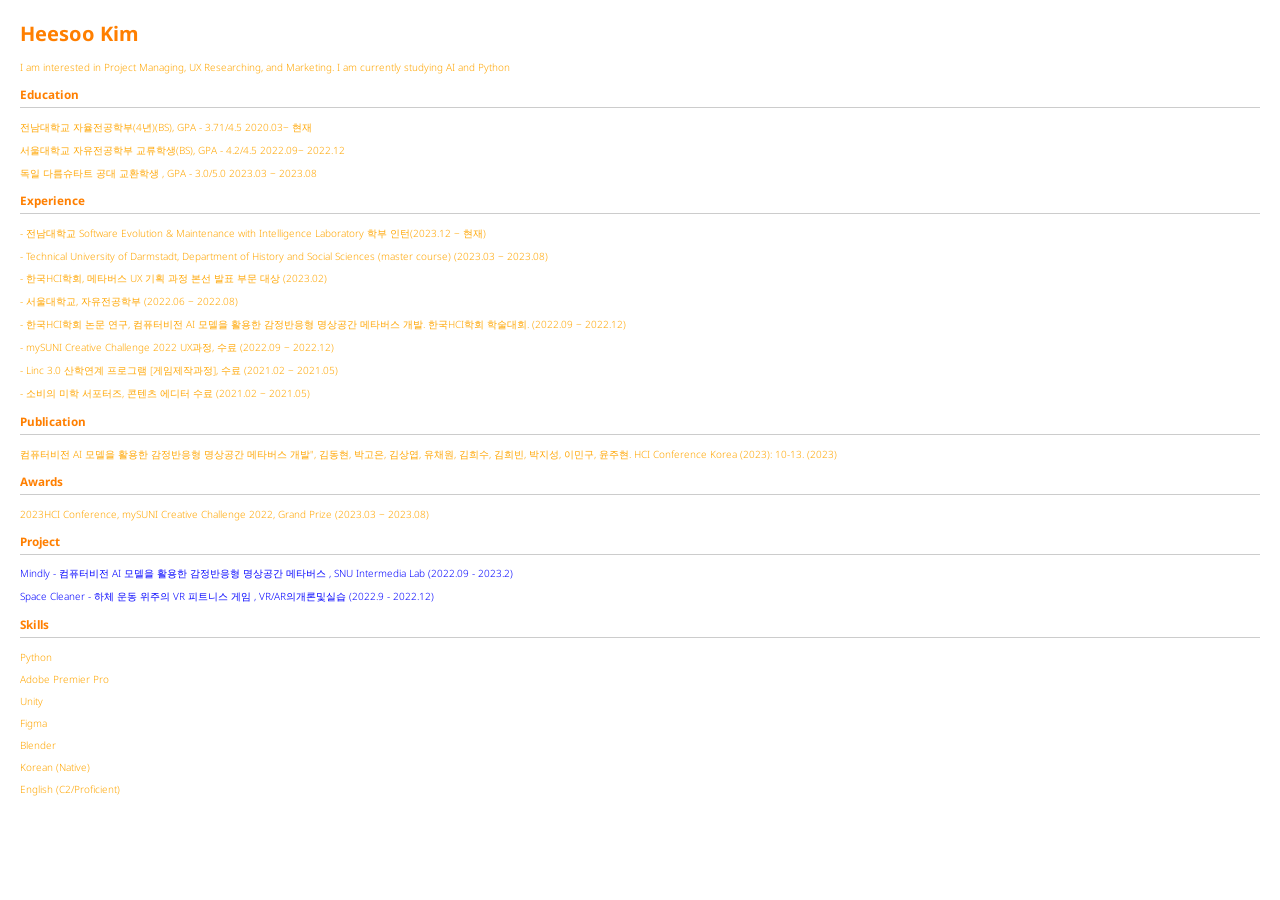
<file: index.html>
<!DOCTYPE html>
<html lang="en">
<head>
    <meta charset="UTF-8">
    <meta name="viewport" content="width=device-width, initial-scale=1.0">
    <title>Heesoo Kim - My Resume</title>
    <link rel="stylesheet" href="./static/css/styles.css" />
    <link rel="stylesheet" href="https://fonts.googleapis.com/css2?family=Noto+Sans:wght@300;400&display=swap">

    <style>
        /* 초기에는 숨겨진 상태 */
        .hidden {
            display: none;
        }
        /* 프로젝트 제목에 커서를 포인터로 변경하여 클릭 가능하게 함 */
        .project-title {
            cursor: pointer;
            color: blue; /* 링크처럼 파란색으로 표시 */
        }
    </style>

    </head>
<body>
    <div class="container">
        <div class="left-section">
            <h1>Heesoo Kim</h1>
            <p>I am interested in Project Managing, UX Researching, and Marketing. I am currently studying AI and Python</p>
        </div>
    </div>
    <h3>Education</h3>
    <ul>
        
        <li>
            전남대학교 자율전공학부(4년)(BS), GPA - 3.71/4.5
            <span class="right-align">2020.03~ 현재</span>
        </li>
        
        <li>
            서울대학교 자유전공학부 교류학생(BS), GPA - 4.2/4.5
            <span class="right-align">2022.09~ 2022.12</span>
        </li>
        
        <li>
            독일 다름슈타트 공대 교환학생 , GPA - 3.0/5.0
            <span class="right-align">2023.03 ~ 2023.08</span>
        </li>
        
    </ul>

    <h3>Experience</h3>
    <ul>
        <li>- 전남대학교 Software Evolution & Maintenance with Intelligence Laboratory 학부 인턴(2023.12 ~ 현재)</li>
        <li>- Technical University of Darmstadt, Department of History and Social Sciences (master course) (2023.03 ~ 2023.08)</li>
        
        <li>- 한국HCI학회, 메타버스 UX 기획 과정 본선 발표 부문 대상 (2023.02)</li>
        
        <li>- 서울대학교, 자유전공학부 (2022.06 ~ 2022.08)</li>
        
        <li>- 한국HCI학회 논문 연구, 컴퓨터비전 AI 모델을 활용한 감정반응형 명상공간 메타버스 개발. 한국HCI학회 학술대회. (2022.09 ~ 2022.12)</li>
        
        <li>- mySUNI Creative Challenge 2022 UX과정, 수료 (2022.09 ~ 2022.12)</li>
        
        <li>- Linc 3.0 산학연계 프로그램 [게임제작과정], 수료 (2021.02 ~ 2021.05)</li>
        
        <li>- 소비의 미학 서포터즈, 콘텐츠 에디터 수료 (2021.02 ~ 2021.05)</li>
        
    </ul>

    <h3>Publication</h3>
    <ul>
        
        <li>컴퓨터비전 AI 모델을 활용한 감정반응형 명상공간 메타버스 개발&#34;, 김동현, 박고은, 김상엽, 유채원, 김희수, 김희빈, 박지성, 이민구, 윤주현.  HCI Conference Korea (2023): 10-13. (2023)</li>
        
    </ul>

    <h3>Awards</h3>
    <ul>
        
        <li>2023HCI Conference,  mySUNI Creative Challenge 2022, Grand Prize (2023.03 ~ 2023.08)</li>
        
    </ul>

    <h3>Project</h3>
    <ul>
        
        <li>
            <!-- 클릭 시 toggleProjectDetails 함수 호출 -->
            <span class="project-title" onclick="toggleProjectDetails('Mindly - 컴퓨터비전 AI 모델을 활용한 감정반응형 명상공간 메타버스 ')">Mindly - 컴퓨터비전 AI 모델을 활용한 감정반응형 명상공간 메타버스 , SNU Intermedia Lab (2022.09 - 2023.2)</span>
            <!-- 프로젝트 내용 -->
            <div id="Mindly - 컴퓨터비전 AI 모델을 활용한 감정반응형 명상공간 메타버스 " class="hidden">
                <p>SNU Intermedia Lab (2022.09 - 2023.2)</p>
                <iframe width="560" height="315" src="https://www.youtube.com/watch?v=C8zjVwjON1c" frameborder="0" allowfullscreen></iframe>
                <p>Details about the project.</p>
            </div>
        </li>
        
        <li>
            <!-- 클릭 시 toggleProjectDetails 함수 호출 -->
            <span class="project-title" onclick="toggleProjectDetails('Space Cleaner -  하체 운동 위주의 VR 피트니스 게임 ')">Space Cleaner -  하체 운동 위주의 VR 피트니스 게임 , VR/AR의개론및실습 (2022.9 - 2022.12)</span>
            <!-- 프로젝트 내용 -->
            <div id="Space Cleaner -  하체 운동 위주의 VR 피트니스 게임 " class="hidden">
                <p>VR/AR의개론및실습 (2022.9 - 2022.12)</p>
                <iframe width="560" height="315" src="https://www.youtube.com/watch?v=5TlNbF5YO0U" frameborder="0" allowfullscreen></iframe>
                <p>Details about the project.</p>
            </div>
        </li>
        
    </ul>

    <div class="right-section">
        <h3>Skills</h3>
        <ul class="skills">
            
            <li>Python</li>
            
            <li>Adobe Premier Pro</li>
            
            <li>Unity</li>
            
            <li>Figma</li>
            
            <li>Blender</li>
            
            <li>Korean (Native)</li>

            <li>English (C2/Proficient)</li>

            
        </ul>
    </div>

    <script>
        function toggleProjectDetails(projectTitle) {
            var projectContent = document.getElementById(projectTitle);
            // classList.toggle은 클래스를 추가하거나 제거합니다.
            projectContent.classList.toggle('hidden');
        }
    </script>

</body>
</html>
</file>
<file: static/css/styles.css>
/* static/css/styles.css */

body {
    font-family: 'Noto Sans', sans-serif;
    margin: 20px;
    font-size: 10px; /* 폰트 크기 조절 */
    font-weight: 300; /* 폰트 굵기 조절 */
    color: #ffa500; /* Orange color */
}

h1 {
    color: #ff7f00;
}

h2, h3 {
    color: #ff7f00;
    border-bottom: 1px solid #ccc;
    padding-bottom: 5px;
}

ul {
    list-style-type: none;
    padding: 0;
    color: #ffa500;
}

li {
    margin-bottom: 8px;
    color: #ffa500;
}

updated {
    margin-bottom: 8px;
    color: #ccc;
}

img {
    border-radius: 100%; /* 이미지를 둥글게 만듭니다. */
}

description {
    
    margin-bottom: 10px;
    font-size: 13px; /* 폰트 크기 조절 */
    color: #000000;
}
</file>
